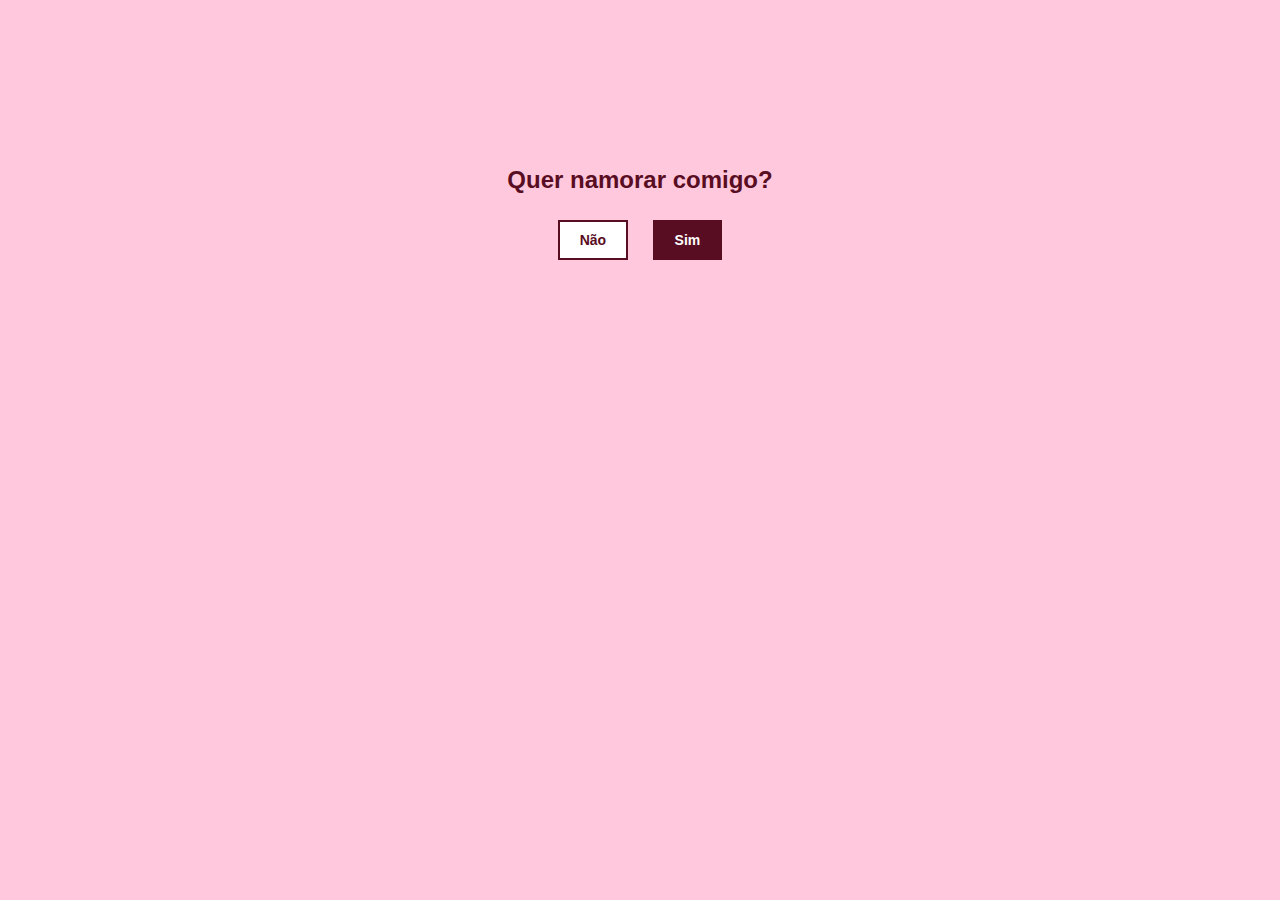
<file: index.html>
<!DOCTYPE html>
<html lang="en">
<head>
    <meta charset="UTF-8">
    <meta name="viewport" content="width=device-width, initial-scale=1.0">
    <title>Aceita?</title>
    <link rel="stylesheet" href="criativo-css.css">
</head>
<body>
    <div class="container">
        <div class="margin"></div>
        <h1 class="question">Quer namorar comigo?</h1>
        <button class="button" id="deniedBtn">Não</button>
        <button class="button" id="acceptedBtn">Sim</button>
    </div>
    <script src="criativo.js"></script>
</body>
</html>
</file>
<file: criativo-css.css>
body {
    font-family: 'Montserrat', sans-serif;
    background-color: #ffc8dd;
    margin: 0;
    padding: 0;
}

.container {
    width: 600px;
    margin: 0 auto;
    text-align: center;
    padding-top: 50px;
}

.margin {
    width: 500px;
    height: 100px;
    background-color: #ffc8dd;
    border: 0;
}

.question {
    color: #590d22;
    font-size: 24px;
    font-weight: bold;
}

.button {
    border: none;
    outline: none;
    cursor: pointer;
    font-size: 14px;
    font-weight: bold;
    padding: 10px 20px;
    margin: 10px;
}

#deniedBtn {
    background-color: #fff;
    color: #590d22;
    border: 2px solid #590d22;
}

#deniedBtn:hover {
    background-color: #590d22;
    color: #fff;
}

#acceptedBtn {
    background-color: #590d22;
    color: #fff;
    border: 2px solid #590d22;
}

#acceptedBtn:hover {
    background-color: #fff;
    color: #590d22;
}
</file>
